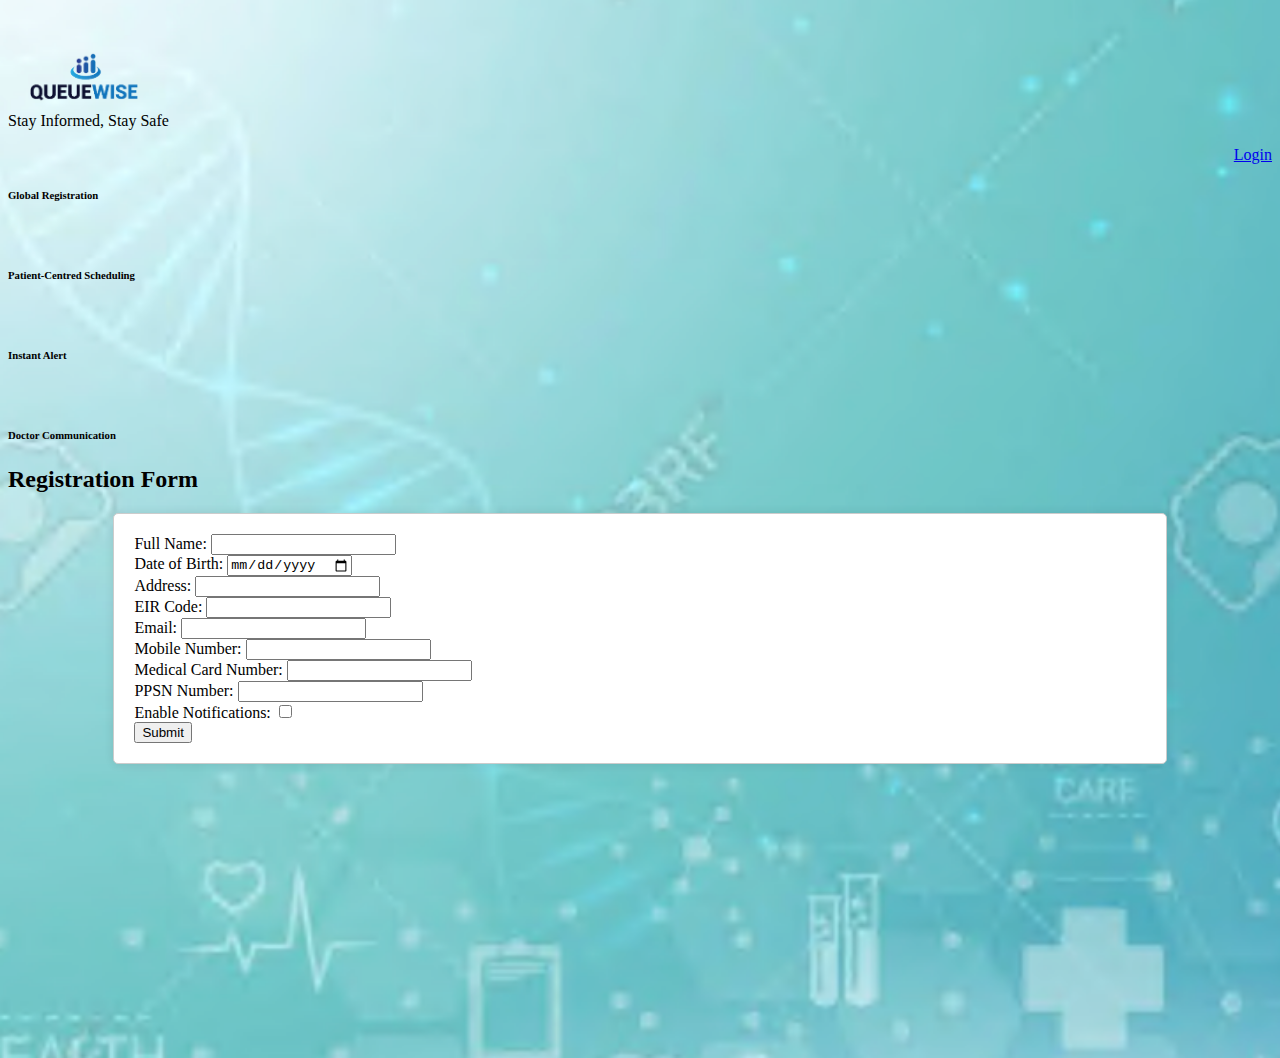
<file: src/main/resources/static/index.html>
<!DOCTYPE html>
<html>
<head>
    <title>Registration Form</title>
    <link rel="stylesheet" type="text/css" href="style.css">
    <link href="https://cdn.jsdelivr.net/npm/bootstrap@5.3.2/dist/css/bootstrap.min.css" rel="stylesheet" integrity="sha384-T3c6CoIi6uLrA9TneNEoa7RxnatzjcDSCmG1MXxSR1GAsXEV/Dwwykc2MPK8M2HN" crossorigin="anonymous">

</head>
<body class="body">
<div class="container regFormContainer">
    <div id="header" class="row mb-5">
        <div class="col-md-9">
            <img src="images/queuewise.jpg" width="150" alt="Queuewise logo">
            <p class="logo-text">Stay Informed, Stay Safe</p>
        </div>
        <div class="col-md-3 buttons">
            <a href="dashboard.html" class="btn btn-primary mt-3">Login</a>
        </div>
    </div>
    <div class="row">
        <div class="col-md-4">

            <div><h6>Global Registration</h6></div>
            <br>
            <div><h6>Patient-Centred Scheduling</h6></div>
            <br>
            <div><h6>Instant Alert</h6></div>
            <br>
            <div><h6>Doctor Communication</h6></div>
        </div>
        <div class="col-md-8">
            <!--Registration Form         -->
            <h2 class="text-center mb-5">Registration Form</h2>
            <form id="registrationForm" class="registrationForm" action="/registrationForm/create" method="post">
                <div class="row mb-3">
                    <label for="fullName" class="form-label">Full Name:</label>
                    <input type="text" id="fullName" name="fullName" required class="form-control">
                </div>
                <div class="row mb-3">
                    <label for="dob" class="form-label">Date of Birth:</label>
                    <input type="date" id="dob" name="dob" required class="form-control">
                </div>
                <div class="row mb-3">
                    <label for="address" class="form-label">Address:</label>
                    <input type="text" id="address" name="address" required class="form-control">
                </div>
                <div class="row mb-3">
                    <label for="eir" class="form-label">EIR Code:</label>
                    <input type="text" id="eir" name="eir" required class="form-control">
                </div>
                <div class="row mb-3">
                    <label for="email" class="form-label">Email:</label>
                    <input type="email" id="email" name="email" required class="form-control">
                </div>
                <div class="row mb-3">
                    <label for="mobile_Number" class="form-label">Mobile Number:</label>
                    <input type="text" id="mobile_Number" name="mobile_Number" required class="form-control">
                </div>
                <div class="row mb-3">
                    <label for="medical_Card_Number" class="form-label">Medical Card Number:</label>
                    <input type="text" id="medical_Card_Number" name="medical_Card_Number" required class="form-control">
                </div>
                <div class="row mb-3">
                    <label for="ppsn" class="form-label">PPSN Number:</label>
                    <input type="text" id="ppsn" name="ppsn" required class="form-control">
                </div>
                <div class="row mb-3">
                    <div class="form-check">
                        <label for="enableNotifi" class="form-label">Enable Notifications:</label>
                        <input type="checkbox" id="enableNotifi" name="enableNotifi" class="form-check-input">
                    </div>
                </div>
                <div class="row mb-3 justify-content-end">
                    <div class="col-auto">
                        <input type="submit" id="submit" value="Submit" class="btn btn-primary">
                    </div>
                </div>
            </form>
        </div>
    </div>
</div>
<style>
        #registrationForm {
            width: 80%;
            margin: 0 auto;
            background-color: #fff;
            padding: 20px;
            border: 1px solid #ccc;
            border-radius: 5px;
            box-shadow: 0 0 10px rgba(0, 0, 0, 0.1);
        }

</style>
<script src="https://cdn.jsdelivr.net/npm/bootstrap@5.3.2/dist/js/bootstrap.bundle.min.js" integrity="sha384-C6RzsynM9kWDrMNeT87bh95OGNyZPhcTNXj1NW7RuBCsyN/o0jlpcV8Qyq46cDfL" crossorigin="anonymous"></script>
<script type="text/javascript">
    document.getElementById("registrationForm").addEventListener("submit", function (event) {
        event.preventDefault(); // Prevent the default form submission
        // Collect form data
        var formData = new FormData(this);
        // Convert FormData to JSON format
        var formObject = {};
        formData.forEach((value, key) => {
            formObject[key] = value;
        });
        var jsonData = JSON.stringify(formObject);
        console.error("json_data" + jsonData);
        // Send a POST request to the server to save the data
        fetch('/submit', {
            method: 'POST',
            body: jsonData,
            headers: {
                    'Content-Type': 'application/json'
            },
        })
        .then(response => {
            if (response.status === 200) {
                // Successful submission, redirect to the success page
                window.location.href = '/success.html';
            } else {
                // Handle errors here
                console.error('Failed to submit the form.');
            }
        })
        .catch(error => {
            console.error('An error occurred:', error);
        });
    });
</script>
</body>
</html>
</file>
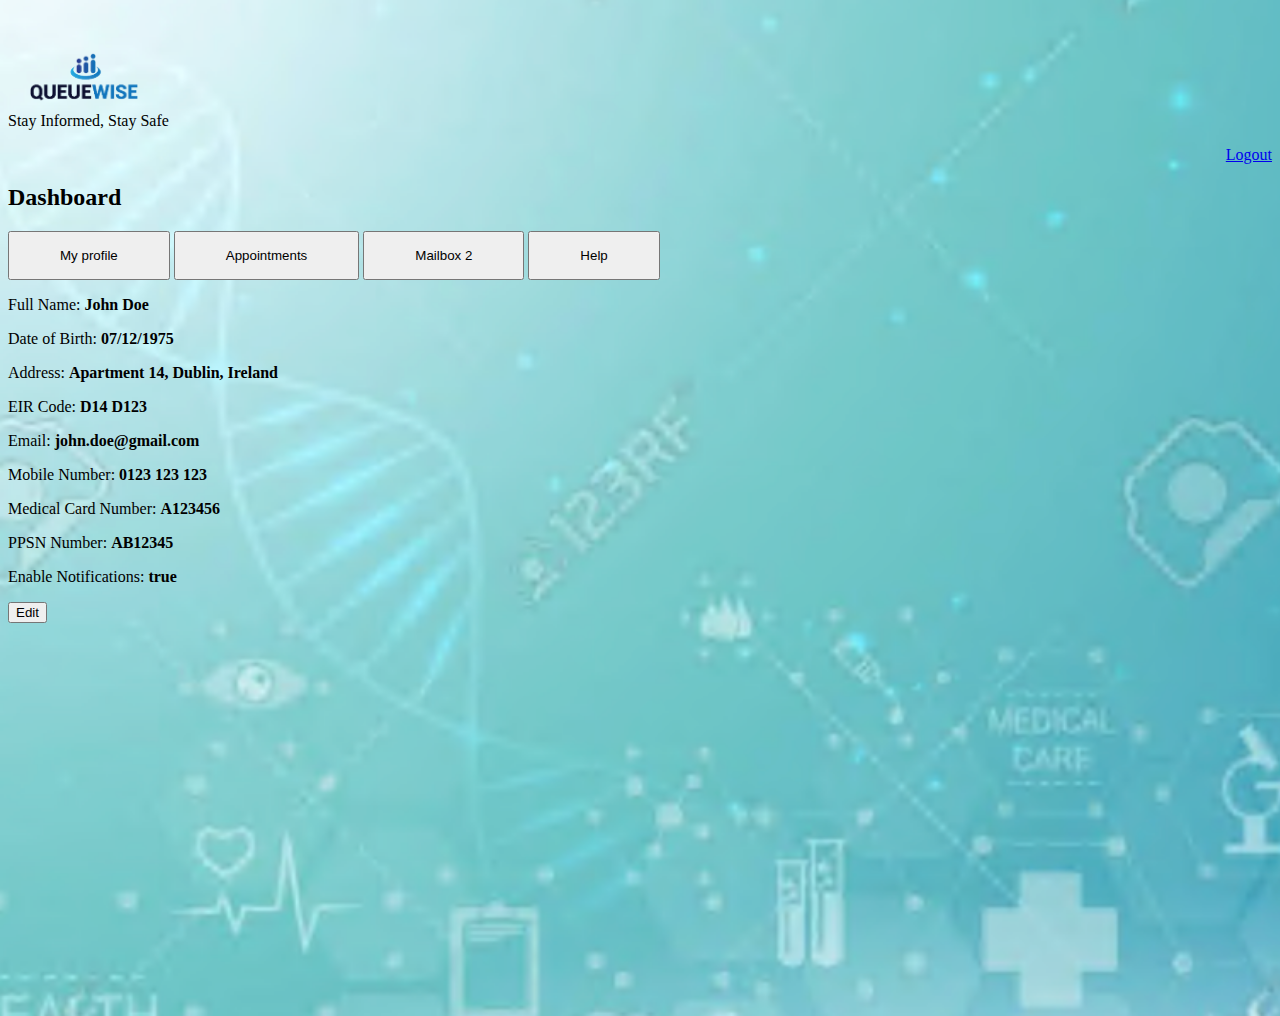
<file: src/main/resources/static/dashboard.html>
<!DOCTYPE html>
<html>
<head>
  <title>Dashboard</title>
  <link rel="stylesheet" type="text/css" href="style.css">
  <link href="https://cdn.jsdelivr.net/npm/bootstrap@5.3.2/dist/css/bootstrap.min.css" rel="stylesheet" integrity="sha384-T3c6CoIi6uLrA9TneNEoa7RxnatzjcDSCmG1MXxSR1GAsXEV/Dwwykc2MPK8M2HN" crossorigin="anonymous">
</head>
<body class="body">
<div class="container successContainer">
  <div id="header" class="row mb-5">
    <div class="col-md-9">
      <img src="images/queuewise.jpg" width="150" alt="Queuewise logo">
      <p class="logo-text">Stay Informed, Stay Safe</p>
    </div>
    <div class="col-md-3 buttons">
      <a href="index.html" class="btn btn-primary mt-3">Logout</a>
    </div>
  </div>
  <div class="row">
    <h2 class="text-center">Dashboard</h2>
    <div class="col-md-3">
      <div class="btn-group-vertical" role="group" aria-label="Vertical button group">
        <button type="button" class="btn btn-primary">My profile</button>
        <button type="button" class="btn btn-light">Appointments</button>
        <button type="button" class="btn btn-light">Mailbox
          <span class="badge text-bg-secondary">2</span>
        </button>
        <button type="button" class="btn btn-light">Help</button>
      </div>

    </div>
    <div class="col-md-9 user-details">
        <div class="row mb-3">
          <p class="form-label">Full Name: <span>John Doe</span></p>
        </div>
        <div class="row mb-3">
          <p class="form-label">Date of Birth: <span>07/12/1975</span></p>
        </div>
        <div class="row mb-3">
          <p class="form-label">Address: <span>Apartment 14, Dublin, Ireland</span></p>
        </div>
        <div class="row mb-3">
          <p class="form-label">EIR Code: <span>D14 D123</span></p>
        </div>
        <div class="row mb-3">
          <p class="form-label">Email: <span>john.doe@gmail.com</span></p>
        </div>
        <div class="row mb-3">
          <p class="form-label">Mobile Number: <span>0123 123 123</span></p>
        </div>
        <div class="row mb-3">
          <p class="form-label">Medical Card Number: <span>A123456</span></p>
        </div>
        <div class="row mb-3">
          <p  class="form-label">PPSN Number: <span>AB12345</span></p>
        </div>
        <div class="row mb-3">
            <p class="form-label">Enable Notifications: <span>true</span></p>
        </div>
        <div class="row mb-3 justify-content-end">
          <div class="col-auto">
            <button id="edit" class="btn btn-primary">Edit</button>
          </div>
        </div>
    </div>
  </div>
</div>
<script src="https://cdn.jsdelivr.net/npm/bootstrap@5.3.2/dist/js/bootstrap.bundle.min.js" integrity="sha384-C6RzsynM9kWDrMNeT87bh95OGNyZPhcTNXj1NW7RuBCsyN/o0jlpcV8Qyq46cDfL" crossorigin="anonymous"></script>
</body>
</html>
</file>
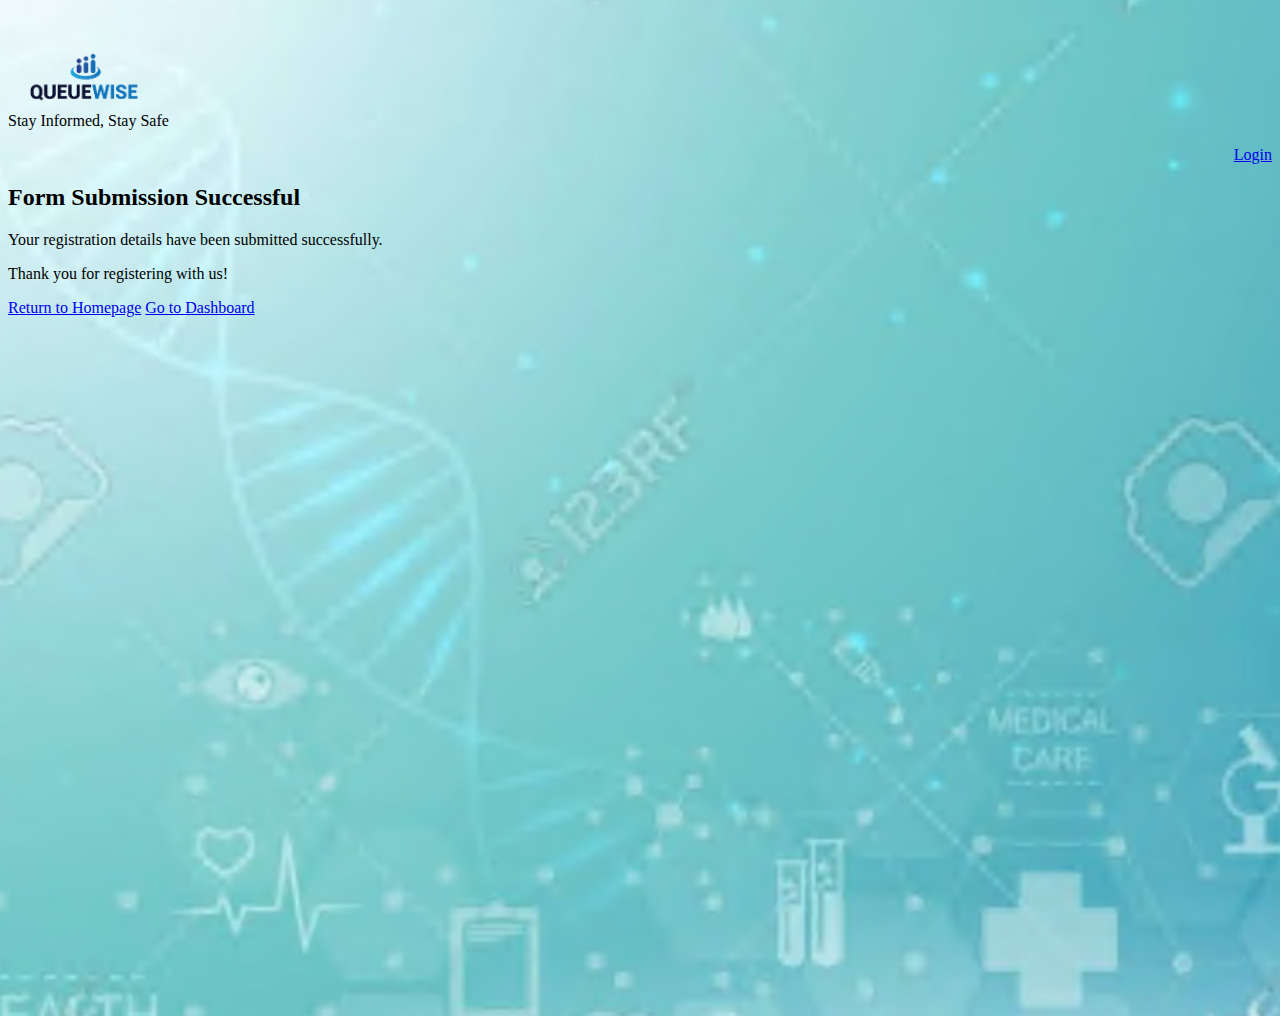
<file: src/main/resources/static/success.html>
<!DOCTYPE html>
<html>
<head>
    <title>Form Submission Successful</title>
    <link rel="stylesheet" type="text/css" href="style.css">
    <link href="https://cdn.jsdelivr.net/npm/bootstrap@5.3.2/dist/css/bootstrap.min.css" rel="stylesheet" integrity="sha384-T3c6CoIi6uLrA9TneNEoa7RxnatzjcDSCmG1MXxSR1GAsXEV/Dwwykc2MPK8M2HN" crossorigin="anonymous">
</head>
<body class="body">
<div class="container successContainer">
    <div id="header" class="row mb-5">
        <div class="col-md-9">
            <img src="images/queuewise.jpg" width="150" alt="Queuewise logo">
            <p class="logo-text">Stay Informed, Stay Safe</p>
        </div>
        <div class="col-md-3 buttons">
            <a href="dashboard.html" class="btn btn-primary mt-3">Login</a>
        </div>
    </div>
    <div class="row">
        <div class="col-md-12 text-center">
            <h2>Form Submission Successful</h2>
            <p>Your registration details have been submitted successfully.</p>
            <p>Thank you for registering with us!</p>
            <a href="index.html" class="btn btn-primary mt-3">Return to Homepage</a>
            <a href="dashboard.html" class="btn btn-primary mt-3">Go to Dashboard</a>
        </div>
    </div>
</div>
<script src="https://cdn.jsdelivr.net/npm/bootstrap@5.3.2/dist/js/bootstrap.bundle.min.js" integrity="sha384-C6RzsynM9kWDrMNeT87bh95OGNyZPhcTNXj1NW7RuBCsyN/o0jlpcV8Qyq46cDfL" crossorigin="anonymous"></script>
</body>
</html>
</file>
<file: src/main/resources/static/style.css>
.body {
    background-color: #f0f0f0;
    background-image: url('background.png');
    background-size: cover;
}
.container {
    min-height: 1000px;
}
.container.regFormContainer {
    background-color: rgba(255, 0, 0, 0);
    margin-bottom: 50px;
}

.logo-text {
    margin-top: -50px
}
.buttons {
    align-items: center;
    display: flex;
    justify-content: end;
}
.btn-group-vertical .btn {
    padding: 15px 50px;
}
.user-details p span {
    font-weight: bold;
}
</file>
